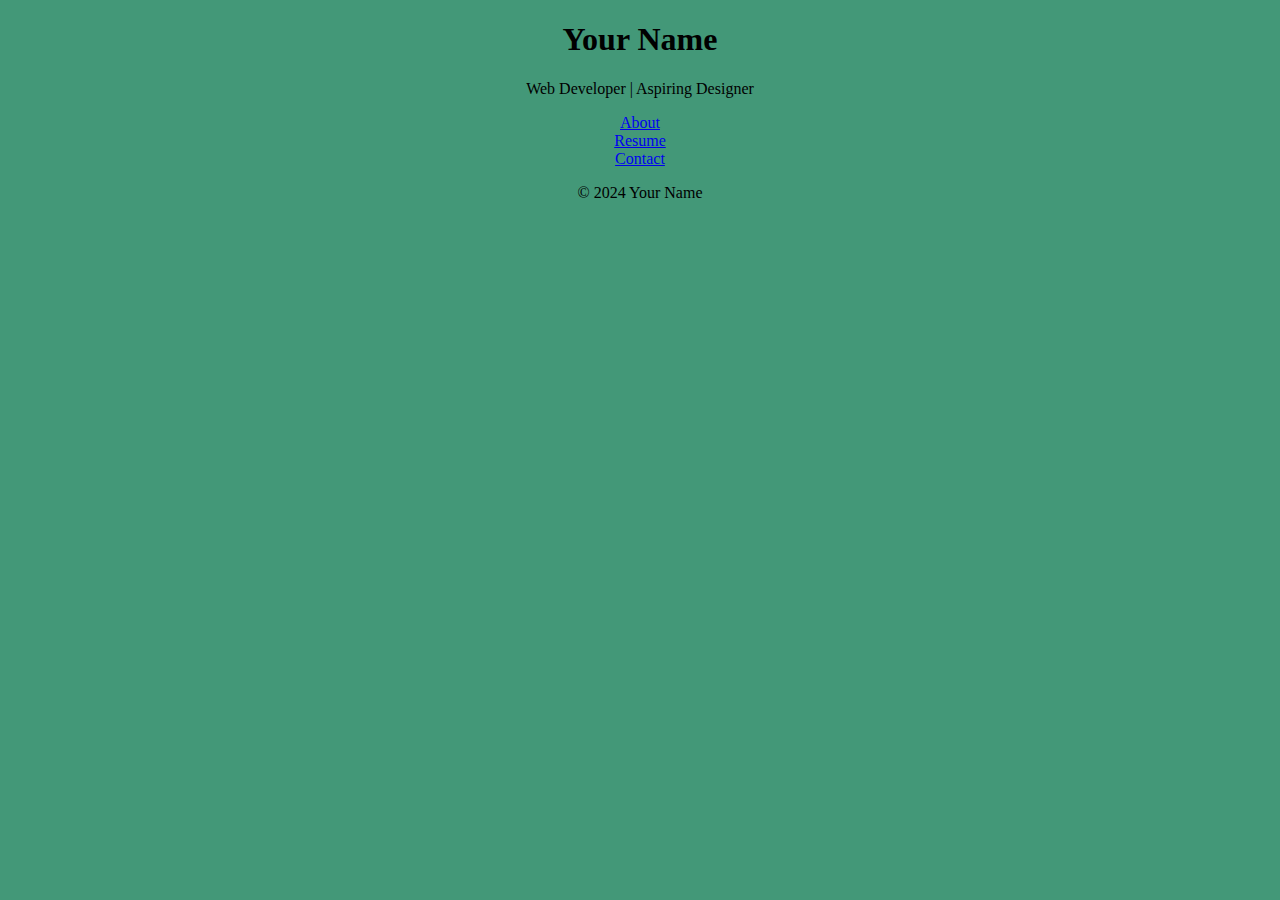
<file: index.html>
<!DOCTYPE html>
<html lang="en">
<head>
    <meta charset="UTF-8">
    <meta name="viewport" content="width=device-width, initial-scale=1.0">
    <title>Your Name - Personal Website</title>
    <link rel="stylesheet" href="style.css">
</head>
<body>
    <header>
        <h1>Your Name</h1>
        <p>Web Developer | Aspiring Designer</p>
    </header>

    <nav>
          <li><a href="about.html">About</a></li>
          <li><a href="resume.html">Resume</a></li>
          <li><a href="contact.html">Contact</a></li>
    </nav>

    <footer>
        <p>© 2024 Your Name</p>
    </footer>
</body>
</html>
</file>
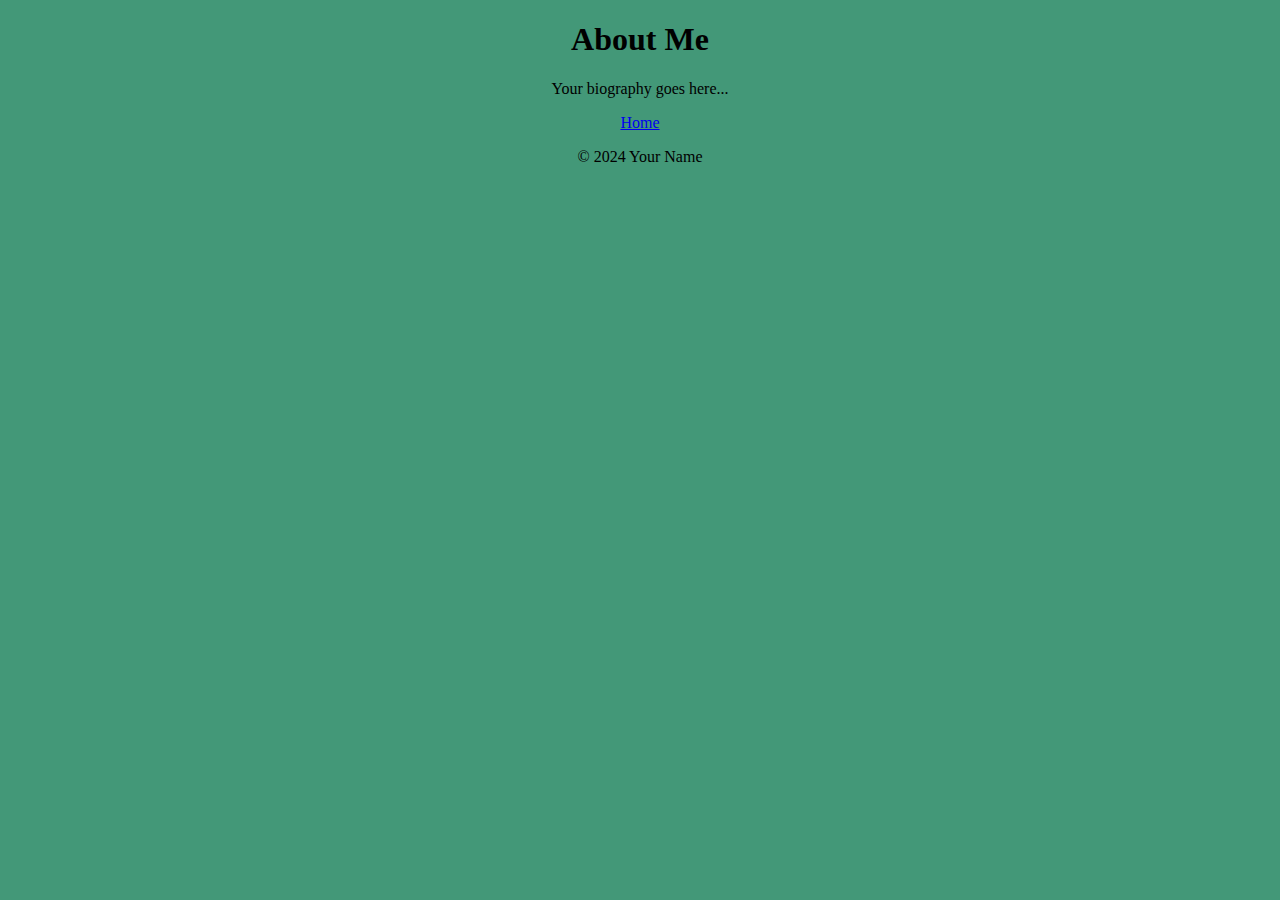
<file: about.html>
<!DOCTYPE html>
<html lang="en">
<head>
    <meta charset="UTF-8">
    <meta name="viewport" content="width=device-width, initial-scale=1.0">
    <title>About Me - Your Name</title>
    <link rel="stylesheet" href="style.css">
</head>
<body>
    <header>
        <h1>About Me</h1>
    </header>
    <section>
        <p>Your biography goes here...</p>
    </section>
    <nav>
        <a href="index.html">Home</a></li>
    </nav>
    <footer>
        <p>© 2024 Your Name</p>
    </footer>
</body>
</html>
</file>
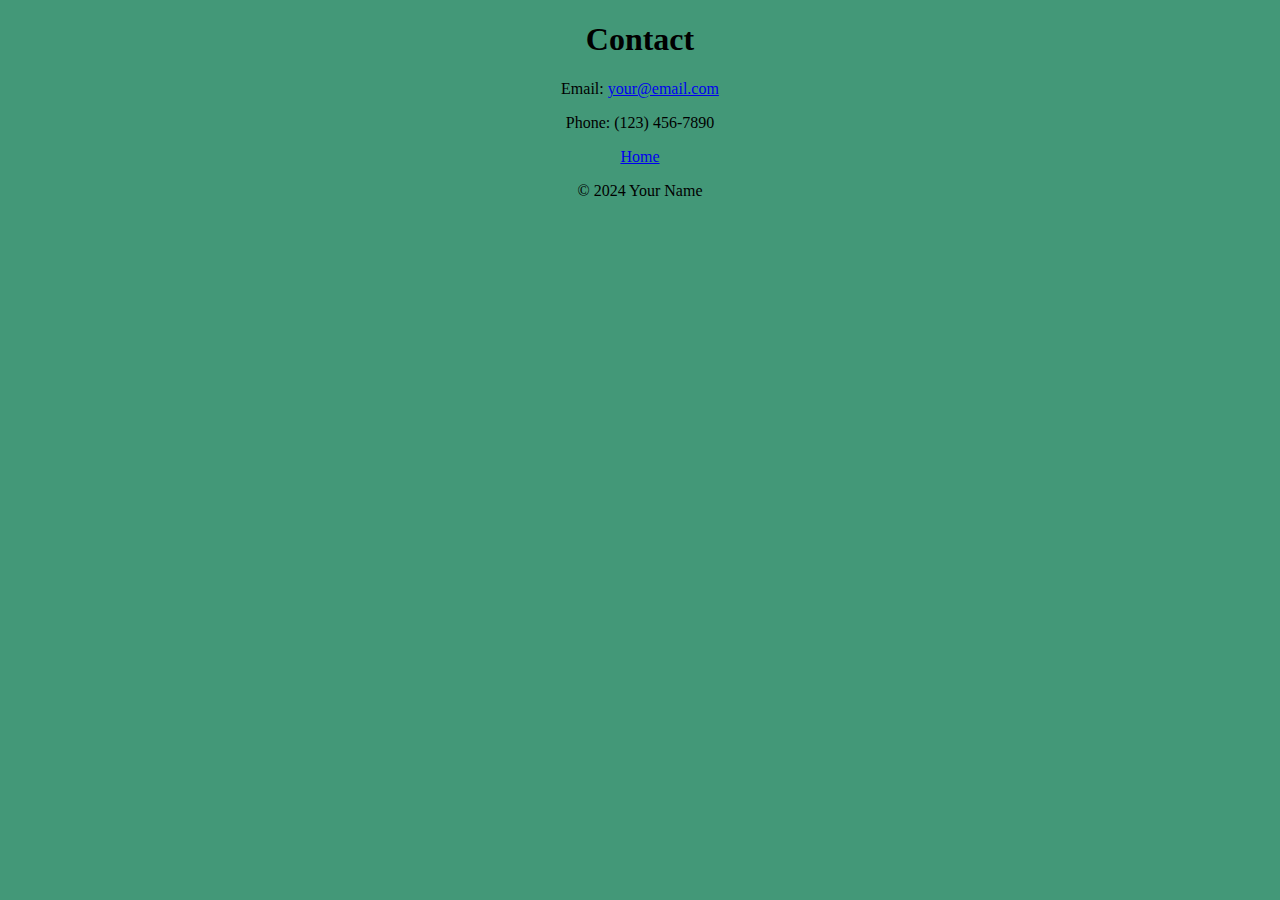
<file: contact.html>
<!DOCTYPE html>
<html lang="en">
<head>
    <meta charset="UTF-8">
    <meta name="viewport" content="width=device-width, initial-scale=1.0">
    <title>Contact - Your Name</title>
    <link rel="stylesheet" href="style.css">
</head>
<body>
    <header>
        <h1>Contact</h1>
    </header>
    <section>
        <p>Email: <a href="mailto:your@email.com">your@email.com</a></p>
        <p>Phone: (123) 456-7890</p>
    </section>
    <footer>
    <nav>
        <a href="index.html">Home</a></li>
    </nav>
        <p>© 2024 Your Name</p>
    </footer>
</body>
</html>
</file>
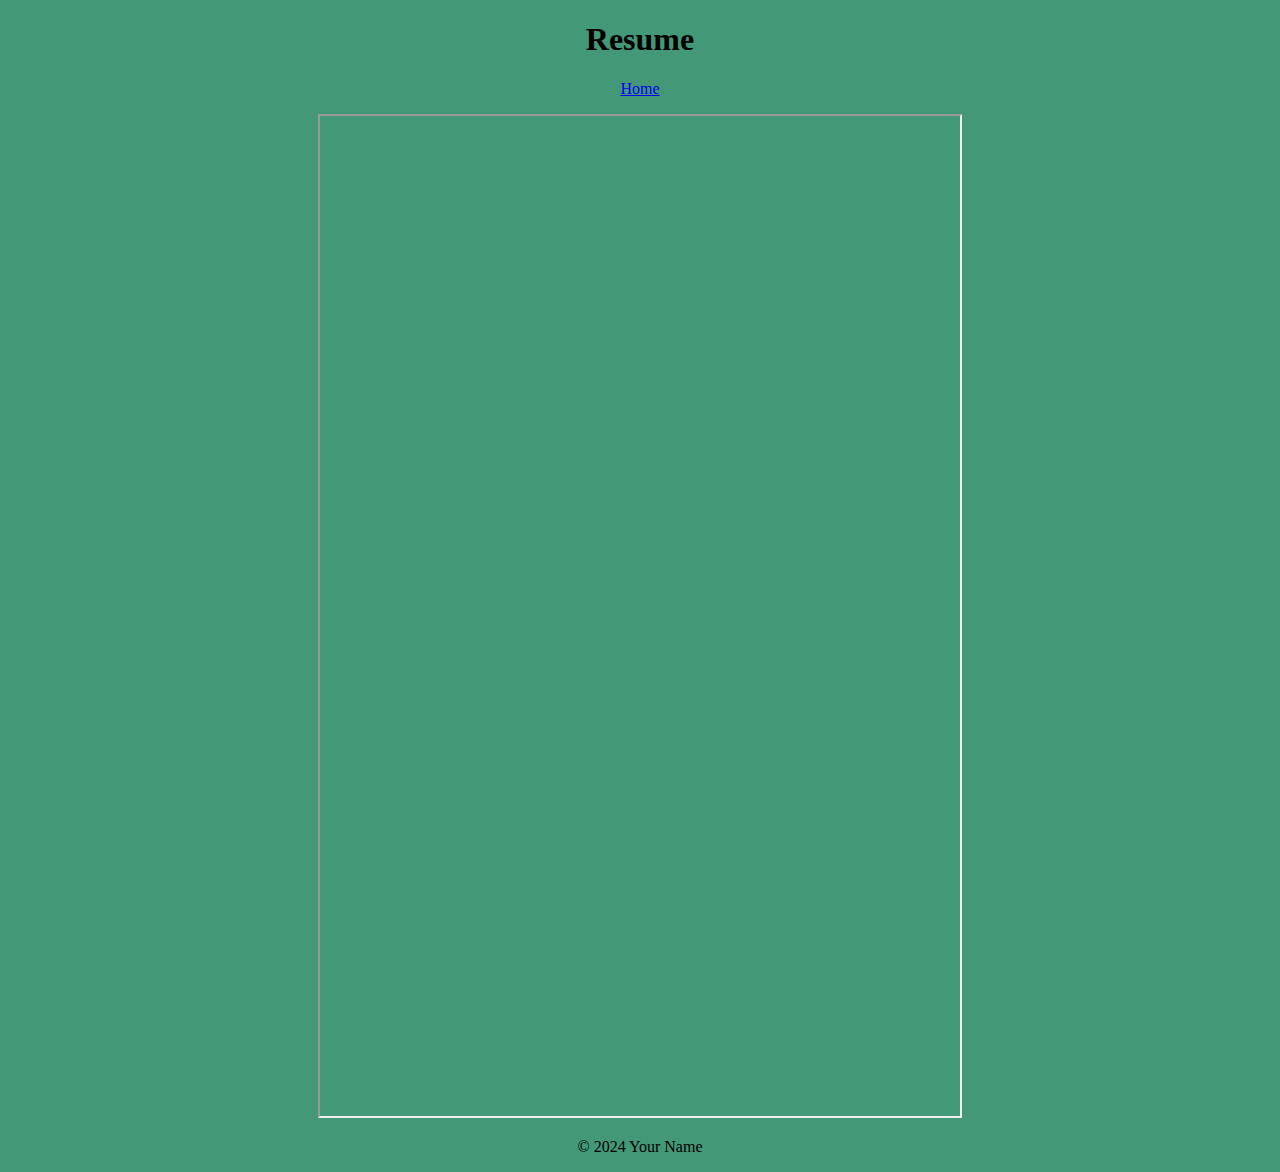
<file: resume.html>
<!DOCTYPE html>
<html lang="en">
<head>
    <meta charset="UTF-8">
    <meta name="viewport" content="width=device-width, initial-scale=1.0">
    <title>About Me - Your Name</title>
    <link rel="stylesheet" href="style.css">
</head>
<body>
    <header>
        <h1>Resume</h1>
    </header>
    <nav>
        <a href="index.html">Home</a></li>
    </nav>
    <p></p>
    <section id="resume">
        <!-- Add the PDF embed -->
        <iframe src="resume.pdf" width="50%" height="1000px"></iframe>
    </section>
    <footer>
        <p>© 2024 Your Name</p>
    </footer>
</body>
</html>
</file>
<file: style.css>
body {
  margin: 0;
  background: #439878;
  text-align: center;
}
</file>
